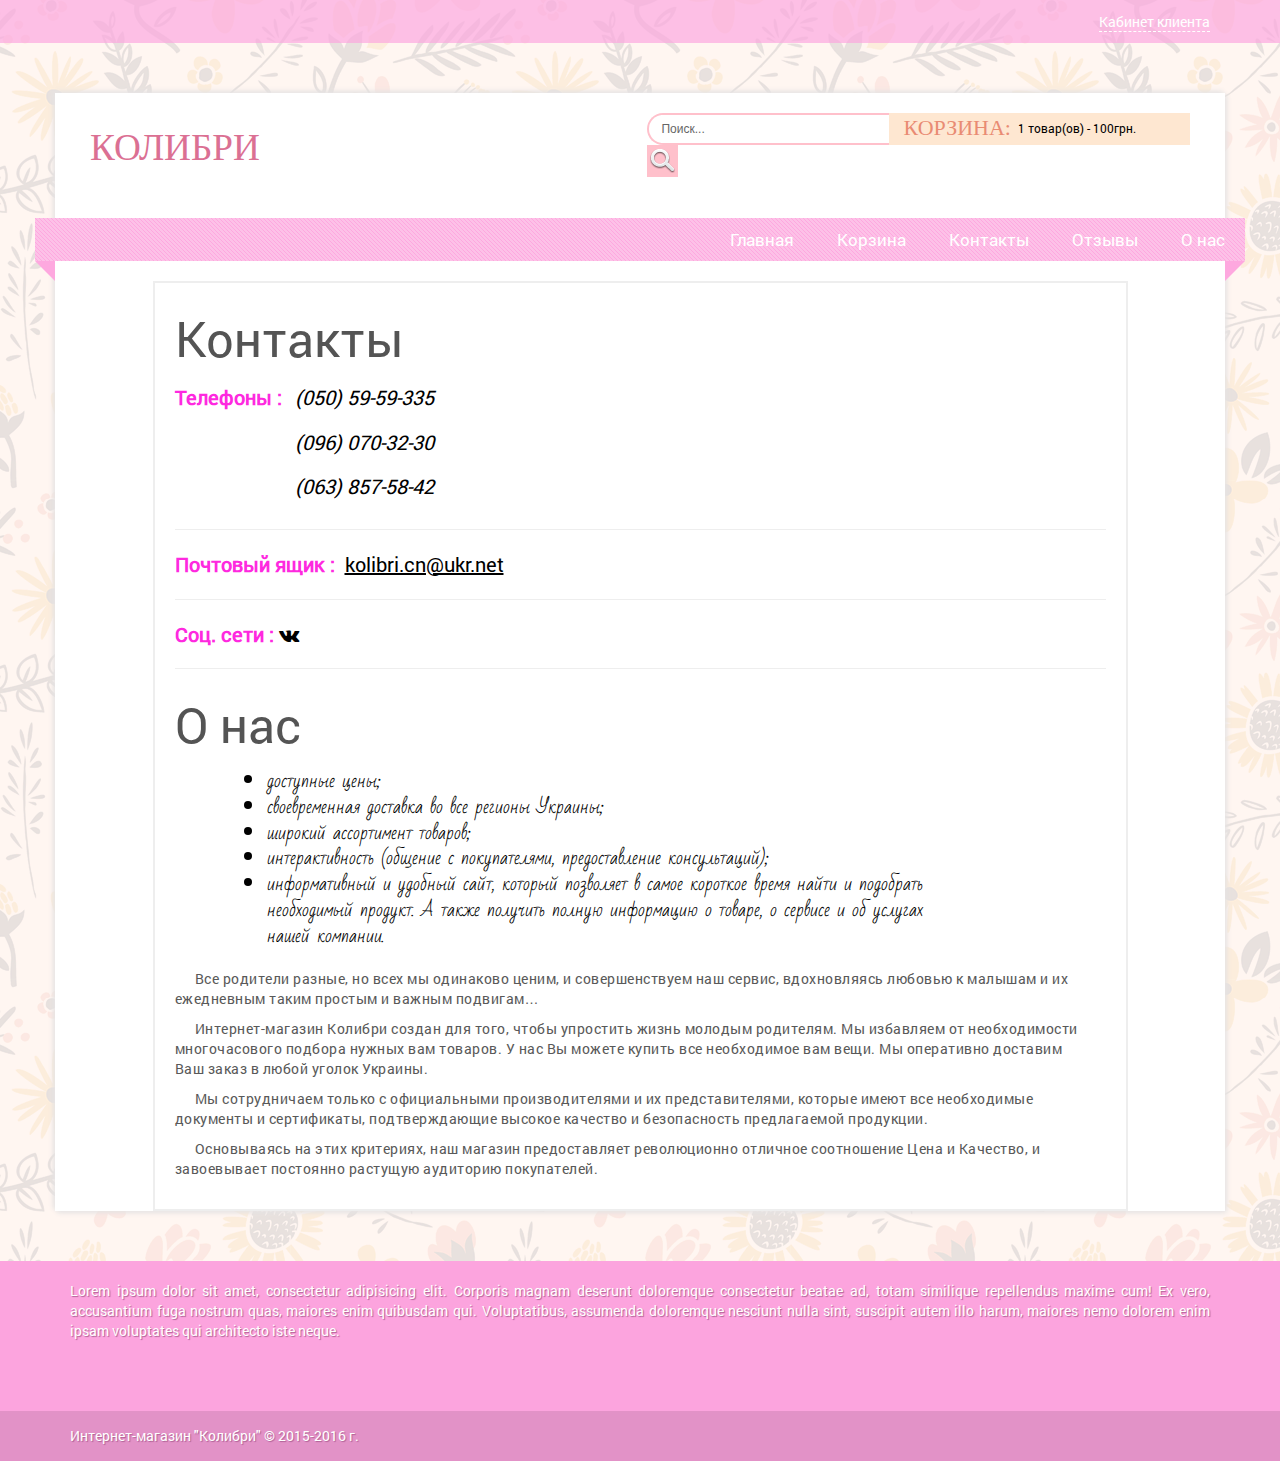
<file: aboutUs.html>
<!DOCTYPE html>
<!--[if lt IE 7]><html lang="ru" class="lt-ie9 lt-ie8 lt-ie7"><![endif]-->
<!--[if IE 7]><html lang="ru" class="lt-ie9 lt-ie8"><![endif]-->
<!--[if IE 8]><html lang="ru" class="lt-ie9"><![endif]-->
<!--[if gt IE 8]><!-->
<html lang="ru">
<!--<![endif]-->
<head>
	<meta charset="utf-8" />
	<title>Описание</title>
	<meta name="description" content="" />
	<meta http-equiv="X-UA-Compatible" content="IE=edge" />
	<meta name="viewport" content="width=device-width, initial-scale=1.0" />
	<link rel="shortcut icon" href="favicon.png" />
	<link rel="stylesheet" href="libs/bootstrap/bootstrap-grid-3.3.1.min.css" />
	<link rel="stylesheet" href="libs/font-awesome-4.2.0/css/font-awesome.min.css" />
	<link rel="stylesheet" href="libs/fancybox/jquery.fancybox.css" />
	<link rel="stylesheet" href="libs/owl-carousel/owl.carousel.css" />
	<link rel="stylesheet" href="libs/countdown/jquery.countdown.css" />
	<link rel="stylesheet" href="css/fonts.css" />
	<link rel="stylesheet" href="css/main.css" />
	<link rel="stylesheet" href="css/media.css" />

</head>
<body>
<div class="wrapper-mainer">
	<div class="top-line">
		<div class="container">
			<div class="client-panel">
				<p class="client-btn"><span>Кабинет клиента</span></p>
				<ul class="menu-top">
					<li><a href="#">Вход</a></li>
					<li><a href="#">Регистрация</a></li>
				</ul>
			</div>
		</div>
	</div>
	<div class="container content-wrapper">
		<header class="row">
			<a href="#" class="col-xs-2 logo">КОЛИБРИ</a>
			<div class="functional col-xs-offset-2 col-xs-8 ">
				<form action="" class="col-xs-4 col-xs-offset-3 search-form">
					<div class="search-wrap">
						<input type="text" class="search" placeholder="Поиск...">
					</div>
					<input type="submit" class="go-search" name="" value="">
				</form>
				<div class="basket-wrap col-xs-5">
					<a href="#">
						<b>Корзина:</b>
						<span class="info-but"></span>
						<span class="cart-sum">
							<span class="cart-item-count">1</span>
							 товар(ов) - 
							<span class="cart-item-price">100грн.</span>
						</span>
					</a>
				</div>
			</div>
		</header>
		<div class="row">
			<ul class="menu-cat">
				<li><a href="#">Главная</a></li>
				<li><a href="#">Корзина</a></li>
				<li><a href="#">Контакты</a></li>
				<li><a href="#">Отзывы</a></li>
				<li><a href="#">О нас</a></li>
			</ul>
		</div>
		<div class="row">
			<div class="col-xs-offset-1 col-xs-offset-1  col-xs-10 product-info">
				<h1 class="about-us-title">Контакты</h1>
				<span class="ubaut-us-tel">
	Телефоны :</span>
            <ul class="us-phone">
                <li>(050) 59-59-335</li>
                <li>(096) 070-32-30</li>
                <li>(063) 857-58-42</li>
            </ul>
            <div class="clear"></div>
            <hr>
            <span class="ubaut-us-tel">Почтовый ящик :</span>
            <a class="link-us-box" href="http://kolibri.cn@ukr.net">kolibri.cn@ukr.net</a>
            
            <hr>
            <span class="ubaut-us-tel">
	Соц. сети :</span><span class="about-us-soc"><a class="about-vk" href="https://vk.com/club105188077"><i class="fa fa-vk fa-1x "></i></a></span>
            <div class="clear"></div>
                <hr>
				<h1 class="about-us-title">О нас</h1>
				<ul class="about-us-list col-xs-offset-1  col-xs-9">
					<li>доступные цены;</li>
					<li>своевременная доставка во все регионы Украины;</li>
					<li>широкий ассортимент товаров;</li>
					<li>интерактивность (общение с покупателями, предоставление консультаций);</li>
					<li>информативный и удобный сайт, который позволяет в самое короткое время найти и подобрать необходимый продукт. А также получить полную информацию о товаре, о сервисе и об услугах нашей компании.</li>
					
				</ul>
				<p class="col-xs-12 info-ubaut-us">
	Все родители разные, но всех мы одинаково ценим, и совершенствуем наш сервис, вдохновляясь любовью к малышам и их ежедневным таким простым и важным подвигам…</p>
				<p class="col-xs-12 info-ubaut-us">
Интернет-магазин Колибри создан для того, чтобы упростить жизнь молодым родителям. Мы избавляем от необходимости многочасового подбора нужных вам товаров. У нас Вы можете купить все необходимое вам вещи. Мы оперативно доставим Ваш заказ в любой уголок Украины.</p>
				<p class="col-xs-12 info-ubaut-us">
Мы сотрудничаем только с официальными производителями и их представителями, которые имеют все необходимые документы и сертификаты, подтверждающие высокое качество и безопасность предлагаемой продукции. </p>
				<p class="col-xs-12 info-ubaut-us">
 Основываясь на этих критериях, наш магазин предоставляет революционно отличное соотношение Цена и Качество, и завоевывает постоянно растущую аудиторию покупателей.</p>
			</div>
		</div>
	</div> <!--container content-wrapper-->
</div> <!--container wrapper-mainer-->
<footer class="site-footer">
	<div class="footer-info"><div class="container"><p>Lorem ipsum dolor sit amet, consectetur adipisicing elit. Corporis magnam deserunt doloremque consectetur beatae ad, totam similique repellendus maxime cum! Ex vero, accusantium fuga nostrum quas, maiores enim quibusdam qui. Voluptatibus, assumenda doloremque nesciunt nulla sint, suscipit autem illo harum, maiores nemo dolorem enim ipsam voluptates qui architecto iste neque.</p></div></div>
	<div class="footer-copy"><div class="container"><p>Интернет-магазин "Колибри" &copy; 2015-2016 г.</p></div></div>
</footer>
	<!--[if lt IE 9]>
	<script src="libs/html5shiv/es5-shim.min.js"></script>
	<script src="libs/html5shiv/html5shiv.min.js"></script>
	<script src="libs/html5shiv/html5shiv-printshiv.min.js"></script>
	<script src="libs/respond/respond.min.js"></script>
	<![endif]-->
	<script src="libs/jquery/jquery-1.11.1.min.js"></script>
	<script src="js/jquery-ui.js"></script>
	<script src="libs/jquery-mousewheel/jquery.mousewheel.min.js"></script>
	<script src="libs/fancybox/jquery.fancybox.pack.js"></script>
	<script src="libs/waypoints/waypoints-1.6.2.min.js"></script>
	<script src="libs/scrollto/jquery.scrollTo.min.js"></script>
	<script src="libs/owl-carousel/owl.carousel.min.js"></script>
	<script src="libs/countdown/jquery.plugin.js"></script>
	<script src="libs/countdown/jquery.countdown.min.js"></script>
	<script src="libs/countdown/jquery.countdown-ru.js"></script>
	<script src="libs/landing-nav/navigation.js"></script>
	<script src="js/jquery.elevateZoom-3.0.8.min.js"></script>
	<script src="js/common.js"></script>
	<script>
		$(document).ready(function(){
			$('.img-aboutus').css('opacity','1');
		});
	</script>

	<!-- Yandex.Metrika counter --><!-- /Yandex.Metrika counter -->
	<!-- Google Analytics counter --><!-- /Google Analytics counter -->
</body>
</html>
</file>
<file: css/fonts.css>
/* font-family: "RobotoRegular"; */
@font-face {
	font-family: "RobotoRegular";
	src: url("../fonts/RobotoRegular/RobotoRegular.eot");
	src: url("../fonts/RobotoRegular/RobotoRegular.eot?#iefix")format("embedded-opentype"),
	url("../fonts/RobotoRegular/RobotoRegular.woff") format("woff"),
	url("../fonts/RobotoRegular/RobotoRegular.ttf") format("truetype");
	font-style: normal;
	font-weight: normal;
}
/* font-family: "RobotoLight"; */
@font-face {
	font-family: "RobotoLight";
	src: url("../fonts/RobotoLight/RobotoLight.eot");
	src: url("../fonts/RobotoLight/RobotoLight.eot?#iefix")format("embedded-opentype"),
	url("../fonts/RobotoLight/RobotoLight.woff") format("woff"),
	url("../fonts/RobotoLight/RobotoLight.ttf") format("truetype");
	font-style: normal;
	font-weight: normal;
}
/* font-family: "RobotoMedium"; */
@font-face {
	font-family: "RobotoMedium";
	src: url("../fonts/RobotoMedium/RobotoMedium.eot");
	src: url("../fonts/RobotoMedium/RobotoMedium.eot?#iefix")format("embedded-opentype"),
	url("../fonts/RobotoMedium/RobotoMedium.woff") format("woff"),
	url("../fonts/RobotoMedium/RobotoMedium.ttf") format("truetype");
	font-style: normal;
	font-weight: normal;
}
/* font-family: "RobotoBold"; */
@font-face {
	font-family: "RobotoBold";
	src: url("../fonts/RobotoBold/RobotoBold.eot");
	src: url("../fonts/RobotoBold/RobotoBold.eot?#iefix")format("embedded-opentype"),
	url("../fonts/RobotoBold/RobotoBold.woff") format("woff"),
	url("../fonts/RobotoBold/RobotoBold.ttf") format("truetype");
	font-style: normal;
	font-weight: normal;
}
</file>
<file: css/main.css>
body {
background: #ffffff;
text-decoration: none;
width: 100%;
height: 100%;
}
.container{
    width: 1170px;
}
body, form, div, p, a, img, ul, h1, h2, h3, h4, h5, h6, table, table tr, table td {
  border: none;
  color: #000000;
  font-family: "RobotoRegular", Arial, sans-serif;
  font-size: 12px;
  font-style: normal;
  font-weight: normal;
  margin: 0;
  padding: 0;
}

input,
textarea,
select {
  outline: none; 
  font-family: Arial;
  font-size: 12px;
}

input::-moz-focus-inner { 
  border: 0; 
  padding: 0;
}

a {
  text-decoration: underline;
  outline: none;
}

a:hover {
  text-decoration: none;
}

h1, h2 {
  font-size: 20px;
  padding: 0 0 10px 0;
  color: #545454;
}

*{ 
  box-sizing: border-box;
}

.clear {
  clear: both;
  font-size: 0;
  line-height: 0;
  height: 0; 
}

*::-webkit-input-placeholder {
	color: #666;
	opacity: 1;
}
*:-moz-placeholder {
	color: #666;
	opacity: 1;
}
*::-moz-placeholder {
	color: #666;
	opacity: 1;
}
*:-ms-input-placeholder {
	color: #666;
	opacity: 1;
}

body input:focus:required:invalid,
body textarea:focus:required:invalid {
	
}
body input:required:valid,
body textarea:required:valid {
	
}

/**********************************/

body{
	background: url(../images/bf-example1.jpg);
	min-height: 100%;
	min-width: 100%;
}

.wrapper-mainer {
	min-height: 100%;
	margin-bottom: -200px;
}

.wrapper-mainer:after {
  content: "";
  display: block;
}

.site-footer, .wrapper-mainer:after {
  height: 200px;
    width: 100%;
}


footer {
	//background: orange;
}

.content-wrapper{
	background: #fff;
	margin: 50px auto;
	box-shadow: 2px 2px 5px #E6E4E4, -2px -2px 5px #E6E4E4;
}

.top-line {
	height: 43px;
	line-height: 43px;
	background: rgba(252, 164, 222, 0.67);
}

.client-panel{
	position: relative;
	float: right;
}

.client-panel:hover ul.menu-top {
	display: block;
}

.client-panel p.client-btn {
	cursor: pointer;
	color: #fff;
	font-size: 14px;
}

.client-panel:hover p.client-btn span{
	border: none;
}

p.client-btn span{
	border-bottom: 1px dashed #fff;
}

ul.menu-top {
	display: none;
    background: #fff;
    line-height: 20px;
    list-style: none;
    color: #fff;
    position: absolute;
    z-index: 100;
    box-shadow: 1px 1px 3px #999, 0px 0px 3px #999;
    width: 100%;
}

ul.menu-top:after {
    content: "";
    width: 10px;
    height: 10px;
    position: absolute;
    left: 75%;
    top: -10px;
    border: 5px solid transparent;
	border-bottom: 5px solid #fff;
}

ul.menu-top li {
	padding: 2px 15px;
	color: #000;
	font-size: 16px;
	font-weight: 400;
}

ul.menu-top li a {
	color: #69ADAF;
	text-decoration: none;
}

ul.menu-top li:hover {
	background: #ECECEC;
}


/********************HEADER*****************/

header {
	padding: 20px;
	height: 125px;
/*	background: brown;*/
}

.logo {
/*	background: yellow;*/
	height: 70px;
	color: palevioletred;
	text-decoration: none;
	line-height: 70px;
	text-align: center;
	font-size: 3.1em;
	font-family: 'Bad Script', cursive;
}
/*
menu.main-menu{
	font-size: 10px;
	margin-top: 20px;
	text-align: right;
	overflow: hidden;
	white-space: nowrap;
	display: block;
	list-style: none;
    margin: 0;
	margin-bottom: 25px;
    padding: 0;
	float:right;;
	width: 796px;
}
menu li{
	
	display: inline;
    padding: 7px 0px 7px 20px;
    border-left: 1px solid #E8E5E4;
    margin-left: 19px;
}

menu li:first-child{
	border: none;
	margin-left: 0;
}

menu li:hover a{
	color:hotpink;
}

menu li a{
	    display: inline-block;
    padding: 0px 0px 0px 0px;
    color: #765f59;
    text-decoration: none;
    font-size: 13px;
    line-height: 16px;
    text-transform: capitalize;
	box-sizing: border-box
}
*/

.basket-wrap {
	float: right;
    background: #FEE7D1;
    padding: 4px 0px 0 15px;
    height: 32px;
}

.basket-wrap b{
	color: #E98B73;
    font-size: 22px;
    padding-top: 0px;
    padding-right: 0px;
    line-height: 27px;
    text-transform: uppercase;
    text-align: left;
    display: inline-block;
    font-weight: normal;
    font-family: 'Times New Roman', serif;
    margin-right: 7px;
    float: left;
    margin-top: -4px;
}

.basket-wrap{
	
    text-decoration: none;
    padding-bottom: 16px;
/*    text-align: right;*/
    display: inline-block;
    padding-top: 5px;
}

.basket-wrap a{
	text-decoration: none;
	line-height: 20px;
}

.info-but {
	display: inline-block;
    width: 7px;
    height: 4px;
    float: right;
    padding: 0 0 0px 0px;
    margin: 8px 0 0 7px;
}


.search {
    width: 178px;
    border: none;
    font-size: 12px;
    color: #000;
    height: 28px;
    padding: 0;
    margin: 0;
    outline: none;
    line-height: 28px;
    font-family: Arial, Helvetica, sans-serif;
}

.search-wrap {
	display: inline-block;
	border-radius: 20px 0 0 20px;
	padding: 0 0 0 12px;
	float: left;
    background: #fff;
    border: 2px solid pink;
    border-right: none;
	height: 32px;
	width: 283px;
}

.go-search {
	width: 31px;
	height: 32px;
/*	display: block;*/
	background:url(../img/search.png) -1px -1px pink;
	display: block;
	float: left;
	box-sizing: border-box;
/*	border: 1px solid #DE7D66;*/
	border: none;
	-webkit-transition: all 0.4s;
	transition: all 0.4s;
/*	box-shadow: -4px 7px 17px -3px brown;*/
}
.go-search:hover{
	background:url(../img/search.png) -1px -1px hotpink;
	box-shadow: -3px 7px 17px -3px brown;
}
.search-form {
	padding: 0px;
    
}

.img-face-box {
	padding: 23px;
	height: 383px;
}


.extra-img {
	margin-bottom:10px ;
/*	width: 367px;*/
}




.new p.newsale {
	line-height: 43px;
	padding: 0 20px;
	color: #fff;
	font-size: 17px;
}

/*******************************************/
ul.menu-cat {
	list-style: none;
	height: 43px;
	background: url(../img/menu2-bg.png);
	position: relative;
	display: block;
	text-align: right;
}

ul.menu-cat li {
	display: inline-block;
}

ul.menu-cat li a {
	display: block;
	line-height: 43px;
	color: #fff;
	font-size: 17px;
	padding: 0 20px;
	text-decoration: none;
}

ul.menu-cat li a:hover {
	background: #C983B1;
}

/******/
.caroosel {
	//height: 50px;
	padding: 30px;
}
/*****/

.new {
	height: 43px;
	background: url(../img/new.png);
	width: 295px;
	position: absolute;
	right: -19px;
}

.new p.newsale {
	line-height: 43px;
	padding: 0 20px;
	color: #fff;
	font-size: 17px;
	width: 295px;
}

/*product*/
.main-products {
	padding: 20px;
	text-align: justify;
}

.main-products:after {
	content: 'i i i i i i';
	display: inline;
	word-spacing: 247px;
    padding-left: 247px;
    visibility: hidden;
}

.product {
	width: 250px;
	border: 1px solid #E6E4E4;
	box-shadow: 2px 2px 2px #E6E4E4;
	padding: 10px;
	margin: 0 0 20px;
	display: inline-block;
	height: 340px;
	vertical-align: top;
}

.product-pic {
	height: 230px;
	overflow: hidden;
	position: relative;
}

.product-pic img {
	max-width: 100%;
	position: relative;
	-webkit-transition: all .5s ease-in;
	transition: all .3s ease-in;
}
.product-pic:hover img{
	-webkit-filter:grayscale(.1);
	filter:grayscale(.1);
	-webkit-transform: scale(1.2);
	-ms-transform: scale(1.2);
	transform: scale(1.2);
}
/*
.product-pic:before{
	content: "";
	font-size: 12px;
	color: #030303;
	height: 132px;
	width: 132px;
	box-sizing: border-box;
	background-origin: 50% 50%;
	text-align: center;
	padding-top: 95px;
	position: absolute;
	top: 50px;
	left: 46px;
	background: -webkit-linear-gradient(45deg, #f29d6f 1%, #54a3ee 27%, #dbd232 50%, #a42bbc 81%, #1e69de 100%);
	background: linear-gradient(45deg, #f29d6f 1%, #54a3ee 27%, #dbd232 50%, #a42bbc 81%, #1e69de 100%);
	opacity: .2;
	z-index: 10;
	border-radius: 50%;
	-webkit-transform-origin:50% 50%;
	-ms-transform-origin:50% 50%;
	transform-origin:50% 50%;
	-webkit-transform: scale(0);
	-ms-transform: scale(0);
	transform: scale(0);
	border: 3px solid transparent;
	-webkit-transition: all .4s ease-out;
	transition: all .4s ease-out;
}
*/
.product-pic:after{
	content: "";
	position: absolute;
	height: 89px;
	width: 89px;
	left: 30%;
	top:29%;
	z-index: 20;
	background:url(../img/search1.png) no-repeat 18px 18px / 53px rgb(255, 255, 255);
	border-radius: 50%;
	-webkit-transform-origin: 50% 50%;
	-ms-transform-origin: 50% 50%;
	transform-origin: 50% 50%;
	-webkit-transform: rotateY(90deg);
	transform: rotateY(90deg);
	-webkit-perspective: 900px;
	perspective: 900px;
	-webkit-transition: all .3s ease-in ;
	transition: all .2s ease-in ;
}

/*
.product-pic:hover:before{
	height: 131px;
	width: 131px;
	
	-webkit-transform: scale(2.3);
	
	-ms-transform: scale(2.3);
	
	transform: scale(2.3);
	border: 2px solid pink;
}
*/
.product-pic:hover:after{
	-webkit-transform: rotateY(0deg);
	transform: rotateY(0deg);
	-webkit-transition: all .4s ease-in .1s;
	transition: all .4s ease-in .1s;
}

.product-name {
	text-align: center;
	padding: 10px;
}

.product-name a {
	text-decoration: none;
	color: #AF6195;
	font-size: 16px;
}

.product-name a:hover {
	text-decoration: underline;
}

.tocart,
.price {
	width: 50%;
	float: left;
	padding: 5px;
}

.tocart a {
	display: block;
	width: 100%;
	color: #fff;
	text-decoration: none;
	font-size: 14px;
	text-shadow: 1px 1px 1px #808080;
	height: 35px;
	line-height: 32px;
	text-align: center;
	background: #6fc5c9;
	border-bottom: 5px solid #61acaf;
}

.tocart a:hover {
	opacity: .8;
}

.price span {
	display: block;
	height: 35px;
	font: 16px/35px "RobotoRegular", arial, sans-serif;
	padding: 0 20px;
	white-space: nowrap;
	font-weight: bold;
	color: #539395;
}

/*************** footer ****************/
.footer-copy {
	background: #e292c7;

}
.social-but{
	float: right;
	height: 43px;
	line-height: 38px;
	width: 174px;
	font-weight: bold;
	color: white;
	font-size: 2em;
}

.footer-copy p {
	height: 50px;
	line-height: 50px;
	font-size: 14px;
	color: #fff;	
    text-shadow: 1px 1px 1px #AF6195;
}

.footer-info {
	background: #FCA4DE;
	height: 150px;	
    width: 100%;
}

.footer-info p {
	font-size: 14px;
	color: #fff;
	padding: 20px 0;
	text-align: justify;
	text-shadow: 1px 1px 1px #AF6195;
}
.list-category {
	list-style: none;
	padding: 0;
	margin: 0;
	margin-left: 20px
}
.list-category>li{
		margin-bottom: 13px;
}
.list-category .submenu{
	list-style: none;
	width: 207px;
	margin: 0;
	padding: 0;
/*	margin-bottom: 10px;*/
}
.list-category .submenu>li{
/*	height: 30px;*/
/*	margin-bottom: 5px;*/
}
.list-category .submenu a{
	height: 30px;
	line-height: 30px;
	box-sizing: border-box;
	text-align: center;
	color: white;
	display: block;
	background: pink;
	text-decoration: none;
	font-size: 1.2em;
	border-radius: 10px;
	opacity: 0;
	box-shadow: 5px 1px 10px silver;
	-webkit-transition: height 0.4s ease-in , opacity 1s ease-out;
	transition: height 0.4s ease-in , opacity .4s ease-out;

}
.list-category .submenu>li>a{
/*	display: none;*/
	height: 0px;
}
.active-but-menu{
	-webkit-transition: all 0.4s ease-in;
	transition: height 0.4s ease-in .1s, opacity 1s ease-out;
	height:40px !important;
	opacity:1 !important;
	margin-bottom: 5px;
}
/*
.list-category>li:hover .submenu>li:nth-child(1) a{
	-webkit-transition: all 0.4s ease-in;
	transition: height 0.4s ease-in .1s, opacity 1s ease-out;
	height:40px;
	opacity:1;
	margin-bottom: 5px;

}
.list-category>li:hover .submenu>li:nth-child(2) a{
	-webkit-transition: all 0.4s ease-in 2s; 
	transition: height 0.4s ease-in ,opacity 1s ease-out ;
	height:40px;
	opacity:1;
	margin-bottom: 5px;

}
.list-category>li:hover .submenu>li:nth-child(3) a{
	-webkit-transition: all 0.4s ease-in .5s;
	transition: height 0.4s ease-in ,opacity 1s ease-out  ;
	height: 40px;
	opacity:1;
	margin-bottom: 5px;
}
*/


.list-category .submenu>li>a:hover{
	background: hotpink;
	-webkit-transition: all .3s ease 0s !important;
	transition: all .3s ease 0s !important;
}
.list-category>li>a{
	display: block;
	height: 50px;
	width: 220px;
	line-height: 50px;
	text-decoration: none;
	padding-left: 20px;
	box-sizing: border-box;

	background: #6FC5C9;
	border-radius: 0 1px 23px 0;
	font-size: 1.3em;
	color: white;
	font-weight: 600;
	-webkit-transition: all .5s;
	transition: all .5s;
/*	box-shadow: 6px 7px 42px 3px hotpink;*/
}
.list-category>li>a:before{
	content: "";
	height: 50px;
	width: 36px;
	box-sizing: border-box;
	border-right: 3px solid #FFf;
	position: absolute;
	left: -1px;
/*	top: 10px;*/
	background: hotpink;
	
	border-radius: 5px 0 0px 5px;
}
.list-category>li>a:hover{
	background: hotpink;
	color: white;
/*	width: 250px;*/
/*	color: #FFD22A;*/
	box-shadow: 5px 6px 22px 1px silver;
}
.list-category>li>a:hover .list-category>li>a:before{
	background: red;
	width: 16px;
}

.filter-price {
	font-size: 1.3em;
	font-weight: bold;
}

.slider-price {
	margin-top: 15px;
	width: 220px;
}

.pick-size-list {
	list-style: none;
	padding: 0;
	margin:0;
}
.pick-size-list label{
	margin: 0 15px;
	height: 30px;
	line-height: 30px;
display: block;
cursor: pointer;
position: relative;
padding: 0 10px 0 25px;
border-bottom: 1px solid #ddebfd;
/*	position: relative*/
}
.pick-size-list label:before{
	content: "";
height: 14px;
width: 14px;
top: 65%;
left: 0;
margin-top: -10px;
position: absolute;
border-width: 3px;
border-style: solid;
 border-radius:50%;
}
.pick-size-list label:after {
content: "";
top: 50%;
left: 4px;
margin-top: -3px;
position: absolute;
border-width: 3px;
border-style: solid;
opacity:0;
border-radius:50%;
-webkit-transition:all .2s linear;
transition:all .2s linear;
}
input[type="radio"] {
display: none;
}
input[type="radio"]:checked + label:after {
opacity:1;
}
.pick-size-list li:nth-child(1) label:before,
.pick-size-list li:nth-child(1) label:after {
border-color: #5db6e2;
}
.pick-size-list li:nth-child(2) label:before,
.pick-size-list li:nth-child(2) label:after {
border-color: #c0a2f1;
}
.pick-size-list li:nth-child(3) label:before,
.pick-size-list li:nth-child(3) label:after {
border-color: #f7a238;
}

.pick-size-box {
	margin-top: 10px;
}

.choose-size {
	font-size: 1.3em;
	color: hotpink;
}

.size-but {
	border: none;
	height: 30px;
	width: 90px;
	font-size: 1.4em;
	color: azure;
	background: #22afb5;
	margin-top: 10px;
	-webkit-transition: all .3s linear;
	transition: all .3s linear;
}
.size-but:hover{
	opacity: .9;
	box-shadow: 6px 10px 50px -4px #898989;
}

.product-info {
/*	background: azure;*/
	border:2px solid #eee;
	margin-top: 20px;
	padding: 20px;
}

.product-img-link {
	
	height: 321px;
	display: block;
	border: 10px solid #eee;
	box-sizing: border-box;
	padding: 0;
}
.product-img-link img{
	width: 290px;
	height: 300px;
}

.item-name {
	font-size: 2em;
/*	font-weight:bold;*/
	padding-bottom:15px;
	border-bottom: 1px solid #eee;
	text-transform: uppercase;
}

.description-item-text {
	color: #A6A4A4;
    font-weight: bold;
	font-size:1.2em;
	margin-top: 28px;
	min-height: 69px;
	box-sizing: border-box;
}

.presence-item {
	font-size: 1.1em;
	font-weight: bold;
}


.presence-box {
	height: 110px;
	line-height: 40px;
	margin: 0 0 11px;
}

.price-item-box {
	background: #F7F7F7;
    padding: 12px 5px 10px 18px;
    font-size: 22px;
    color: #765F59;
    margin-bottom: 5px;
}

.payment {
	margin-top: 30px;
	height: 28px;
}
.payment label{
	font-weight: bold;
	margin-right: 5px;
}
#count-item{
	width: 40px;
}
.payment .buy-item-but{
	font-size: 18px;
    color: #ffffff;
    font-weight: normal;
    text-decoration: none;
    padding:  10px;
    line-height: 22px;
    margin-top: 0px;
/*    float: left;*/
    margin-left: 20px;
	background: pink;
	-webkit-transition: all .4s;
	transition: all .4s;
}
.payment .buy-item-but:hover{
	background: hotpink;
	box-shadow: 4px 5px 30px -1px pink;
}

.col-md-5 {
	
}

.top-orange-line {
	height: 43px;
	width: 1210px;
	margin-left: -35px;
	background: url(../img/menu2-bg.png);
	position: relative;
	display: block;
}
.top-orange-line:before{
	    content: "";
    position: absolute;
    height: 20px;
    width: 20px;
    top: 100%;
    border: 10px solid transparent;
    border-top: 10px solid #fea8df;
    border-right: 10px solid #fea8df;
}
.top-orange-line:after{
	    content: "";
    position: absolute;
    height: 20px;
    width: 20px;
    right: 0;
    top: 100%;
    border: 10px solid transparent;
    border-top: 10px solid #fea8df;
    border-left: 10px solid #fea8df;
}


.main-menu {
	height: 42px;
	padding: 0 6px;
}
.main-menu a{
	
	height: 42px;
	line-height: 42px;
	padding: 8px 15px;
	font-size: 1.4em;
	color: white;
	text-decoration: none;
	box-sizing: border-box;
	border-bottom: 4px solid transparent;
	-webkit-transition: all .4s ease-out;
	transition: all .4s ease-out
}
.main-menu a:hover{
	border-bottom: 4px solid #6FC5C9;
	background: rgba(195, 58, 121, 0.49);
	text-align: center;
}

.reviews-box {
	clear: both;
	padding: 20px 0 0 15px;
	box-sizing: border-box;
}
.reviews-box input[type="submit"]{
	background:#6FC5C9;
	border: none;
	padding: 10px;
	border-radius: 10px;
	text-transform: uppercase;
	font-weight: bold;
	color: white;
}
.reviews-box input[type="reset"]{
	background: #6FC5C9;
	border: none;
	padding: 10px;
	border-radius: 10px;
	text-transform: uppercase;
	font-weight: bold;
	color: white;
	margin-left: 5px;
}
.reviews-box input:hover{
	-webkit-transition: all .4s;
	transition: all .4s;
	background: hotpink;
}

.reviews-area {
	height: 80px;
	width: 100%;
	border-radius:20px;
	border: 2px solid #6FC5C9;
	-webkit-transition: all .6s;
	transition: all .6s;
	padding: 15px;
	margin-bottom: 5px;
}
.reviews-area:focus {
	border-color: hotpink;
	height: 150px;
}

.comment-user {
	margin-top: 20px; 
}

.info-and-comment {
	margin-top: 20px;
}

.comment-field {
	border-top:1px solid silver;
	margin-top: 10px;
	padding: 10px 0;
	font-size: 1.2em;
}

.name {
	color: hotpink;
	font-weight: bold;
}

.date {
	margin-left: 15px;
	font-style: italic;
	color: #6FC5C9;
}

.stick-label {
	height: 40px;
	position: relative;
	margin-bottom: 15px
}

.phone-box {
	height: 43px;
	float: left;
	width: 738px;
	line-height: 43px;
	border-radius: 20px;
	text-align: center;
	margin-left: -19px;
/*	box-shadow: inset 0px 0px 19px -1px pink;*/
}
.phone-box>span{
	height: 20px;
/*	vertical-align: text-top;*/
	position: relative;
	font-size: 21px;
	padding-left: 48px;
	border-radius: 5px;
	color: #ffffff;
	position: relative;
	margin-left: 15px;
/*	box-shadow: inset 0px 0px 16px -1px silver;*/
}
.phone-box>span:nth-child(1){
	margin: 0;
}
.phone-box>span:nth-of-type(1):before{
	background: url(../img/kyivstar_icon.png) no-repeat 4px -4px / 30px;
	content: "";
	top: 3px;
	left: 11px;
	width: 40px;
	height: 26px;
	position: absolute;
}
.phone-box>span:nth-of-type(2):before{
	background: url(../img/mts-icon.png) no-repeat 0px -16px / 44px ;
	content: "";
	top: 2px;
	left: 1px;
	width: 90px;
	height: 25px;
	position: absolute;
	border-radius: 6px;
}
.phone-box>span:nth-of-type(3):before{
	background: url(../img/life-icon.png) no-repeat -13px -13px / 79px;
	content: "";
	top: 4px;
	left: 1px;
	width: 40px;
	height: 25px;
	position: absolute;
	border-radius: 6px;
}

/*	!!!!!!!!!!!!!!!!!!!!!!Basket-page:!!!!!!!!!!!!!!!!!!!!!!!!!!! 	;*/

.header-basket {
	height: 40px;
	background: #F7F7F7;
	line-height: 40px;
	padding-left: 30px;
/*	font-style: italic;*/
	font-weight: bold;
	font-size: 2em;
	color:black;
	margin: 30px 0;
}

.basket-box {
	border:2px solid #eee;
}

.cart-table {
	
/*	background: azure;*/
}
.cart-table>thead{ /* FF3.6-15 */
background: -webkit-linear-gradient(top, rgba(242,247,245,1) 0%,rgba(232,229,249,0.79) 48%,rgba(233,230,249,0.78) 50%,rgba(249,254,255,0.93) 85%,rgba(249,254,255,1) 100%); /* Chrome10-25,Safari5.1-6 */
background: -webkit-linear-gradient(top, rgba(242,247,245,1) 0%, rgba(232,229,249,0.79) 48%, rgba(233,230,249,0.78) 50%, rgba(249,254,255,0.93) 85%, rgba(249,254,255,1) 100%);
background: linear-gradient(to bottom, rgba(242,247,245,1) 0%,rgba(232,229,249,0.79) 48%,rgba(233,230,249,0.78) 50%,rgba(249,254,255,0.93) 85%,rgba(249,254,255,1) 100%);
}
.cart-table>thead td{
/*	height: 30px;*/
	padding-left: 10px;
	box-sizing: border-box;
/*	line-height: 30px;*/
	font-weight: bold;
	border-right: 1px solid #E8E5E4;
	padding: 7px 7px 6px 8px;
	font-size: 12px;
}
.cart-table>tbody td{
	vertical-align: middle;
	border: 1px solid #E8E5E4;
	padding: 7px 7px 6px 8px;
	font-size: 12px;
	border-collapse: collapse;
}

.cart-table>tbody .img {
	text-align: center;
}
.cart-table>tbody .model a{
	color: #E98B73;
	text-decoration: none;
	font-size: 14px;
}
.cart-table>tbody .category{
	color: #E292C7;
	text-decoration: none;
	width: 237px;
	font-size: 14px;
}
.cart-table>tbody .quantity{
	width: 69px;
	text-align: center;
}
.cart-table>tbody .quantity input[type="number"]{
	width: 50px;
	text-align: center;
}
.cart-table>tbody .quantity a{
	background: url(../img/gnome-fs-trash-full.png);
	display: inline-block;
	width: 27px;
	height: 25px;
	margin-top: 5px;
/*	float: right*/
}
.cart-table>tbody .price-item{
	width: 105px;
	color: black;
	font-size: 1.3em;
}
.cart-table>tbody .total-price{
	width: 104px;
	color:#BAAFAC;
	font-size: 1.3em;
	text-align: center;
}
.total-price-ticket{
	float: right;
	height: 40px;
	line-height: 40px;
	margin-top: 10px;
	position: relative;
	left: -6px;
}
.total-price-ticket>span:nth-child(1){
	font-size: 1.4em;
	font-weight: bold;
	padding: 6px 10px 6px 10px;
}
.total-price-ticket span.out-price{
	color: #fa5f51;
	padding: 6px 0px 6px 10px;
	font-weight: bold;
	font-size: 2em;
	border-left: 1px solid silver;
}.total-price-ticket  i{
	color: #fa5f51;
	padding: 6px 10px 6px 0px;
	font-weight: bold;
	font-size: 1.8em;
/*	border-left: 1px solid silver;*/
}

.box-button-trade {
	background: #F7F7F7;
	height: 50px;
	clear: both;
	margin: 32px 0px 0;
}

.go-shoping {
	background: #61ACAF;
	text-decoration: none;
	line-height: 50px;
	text-align: center;
	color: white;
	font-size: 1.2em;
	-webkit-transition:all .3s;
	transition:all .3s;
	text-transform: uppercase;
}

.do-order {
	text-align: center;
	background: #61ACAF;
	line-height: 50px;
	border: none;
	color: white;
	font-size: 1.2em;
	-webkit-transition:all .3s ;
	transition:all .3s ;
	text-transform: uppercase;

}
.do-order:hover{
	background: hotpink;
	box-shadow: inset 0px 0px 65px -15px #61ACAF;
}
.go-shoping:hover{
	background: hotpink;
	box-shadow: inset 0px 0px 65px -15px #61ACAF;
}




.social-but-vk {
	background: url(../img/vkontakte-img.jpg) -58px -33px /236px;
	width: 124px;
	height: 40px;
	display: block;
	float: right;
	border-radius: 8px;
	border: 2px solid transparent;
	box-sizing: border-box;
	-webkit-transition: all .4s;
	transition: all .4s;
}
.social-but-vk:hover {
	border-color: white;
}

.social-but-vk:hover .phone-box{
	border: 20px solid black;
}

/*!!!!!!!!!!!!UBoutUS Page!!!!!!!!!!!!!!!!!!!!!!!!!!!!!!!!!!!!!!!!!!!!!!!!!!!!!!!!!!!!!!!!!!*/
.img-aboutus {
	display: block;
	height: auto;
	box-shadow: 0px 7px 29px 9px pink;
	margin-bottom: 30px;
	opacity:0 ;
	-webkit-transition:opacity 1s linear;
	transition:opacity 1s linear;
}

 @font-face {
    	font-family: BadScript-Regular; /* Имя шрифта */
    	src: url(../fonts/BadScript-Regular.ttf); /* Путь к файлу со шрифтом */
}
.about-us-list{
	color: black;
	font-family: BadScript-Regular;
/*	font-weight: bold;*/
	font-size: 1.5em;
	margin-bottom: 20px;
}


.about-us-title {
	font-size: 4.1em;
}

.info-ubaut-us {
	font-size: 14px;
	color: #595959;
	letter-spacing: .5px;
	padding-left: 0;
	text-indent: 20px;
	margin-bottom: 10px;
}
.

.info-ubaut-us-tel {
    font-size: 20px;
    color: #333;
}

.ubaut-us-tel {
    color: #FE29DF;
    font-size: 20px;
    font-weight: 700;
    float: left;
}

.us-phone {
    list-style: none;
    padding-left: 13px;
    font-size: 20px;
    font-style: italic;
    padding-top: 0px;
    width: 160px;
    float: left;
}
.us-phone li{
    padding: 8px 0px;
}
.us-phone li:first-child{
    padding-top: 0;
}

.link-us-box {
    font-size: 20px;
    padding-left: 10px;
}

.about-us-soc {
    text-align: center;
    font-size: 20px;
    padding-left: 5px;
}

.about-vk {
    transition: .4s linear;
    position: relative;
    top:0px;
    font-size: 19px;
    
}
.about-vk:hover{
        color: hotpink;
    top:-5px;
    text-shadow: 0px 5px 2px hsla(112,10%,10%,.3);
    color: dodgerblue;
}
</file>
<file: css/media.css>
/*==========  Desktop First Method  ==========*/

/* Large Devices, Wide Screens */
@media only screen and (max-width : 1200px) {

}

/* Medium Devices, Desktops */
@media only screen and (max-width : 992px) {

}

/* Small Devices, Tablets */
@media only screen and (max-width : 768px) {

}

/* Extra Small Devices, Phones */
@media only screen and (max-width : 480px) {

}

/* Custom, iPhone Retina */
@media only screen and (max-width : 320px) {

}


/*==========  Mobile First Method  ==========*/

/* Custom, iPhone Retina */
@media only screen and (min-width : 320px) {

}

/* Extra Small Devices, Phones */
@media only screen and (min-width : 480px) {

}

/* Small Devices, Tablets */
@media only screen and (min-width : 768px) {
	ul.menu-cat {
		margin: 0 0 0 -20px !important;
		width: 790px;
	}

	.new {
		margin: 0 0 0 -20px;
		
}
	
	ul.menu-cat:before {
		content: "";
		position: absolute;
		height: 20px;
		width: 20px;
		top: 100%;
		left: 0;
		border: 10px solid transparent;
		border-top: 10px solid #fea8df;
		border-right: 10px solid #fea8df;
	}

	ul.menu-cat:after {
		content: "";
		position: absolute;
		height: 20px;
		width: 20px;
		right: 0;
		top: 100%;
		border: 10px solid transparent;
		border-top: 10px solid #fea8df;
		border-left: 10px solid #fea8df;
	}

	.new:before {
		content: "";
		position: absolute;
		height: 20px;
		width: 20px;
		top: 100%;
		right: 0;
		border: 10px solid transparent;
		border-top: 10px solid #61acaf;
		border-left: 10px solid #61acaf;
	}
}

/* Medium Devices, Desktops */
@media only screen and (min-width : 992px) {
	ul.menu-cat {
		margin: 0 0 0 -20px !important;
		width: 1010px;
	}
}

 /* Large Devices, Wide Screens */
@media only screen and (min-width : 1200px) {
	ul.menu-cat {
		margin: 0 0 0 -20px !important;
		width: 1210px;
	}
}
</file>
